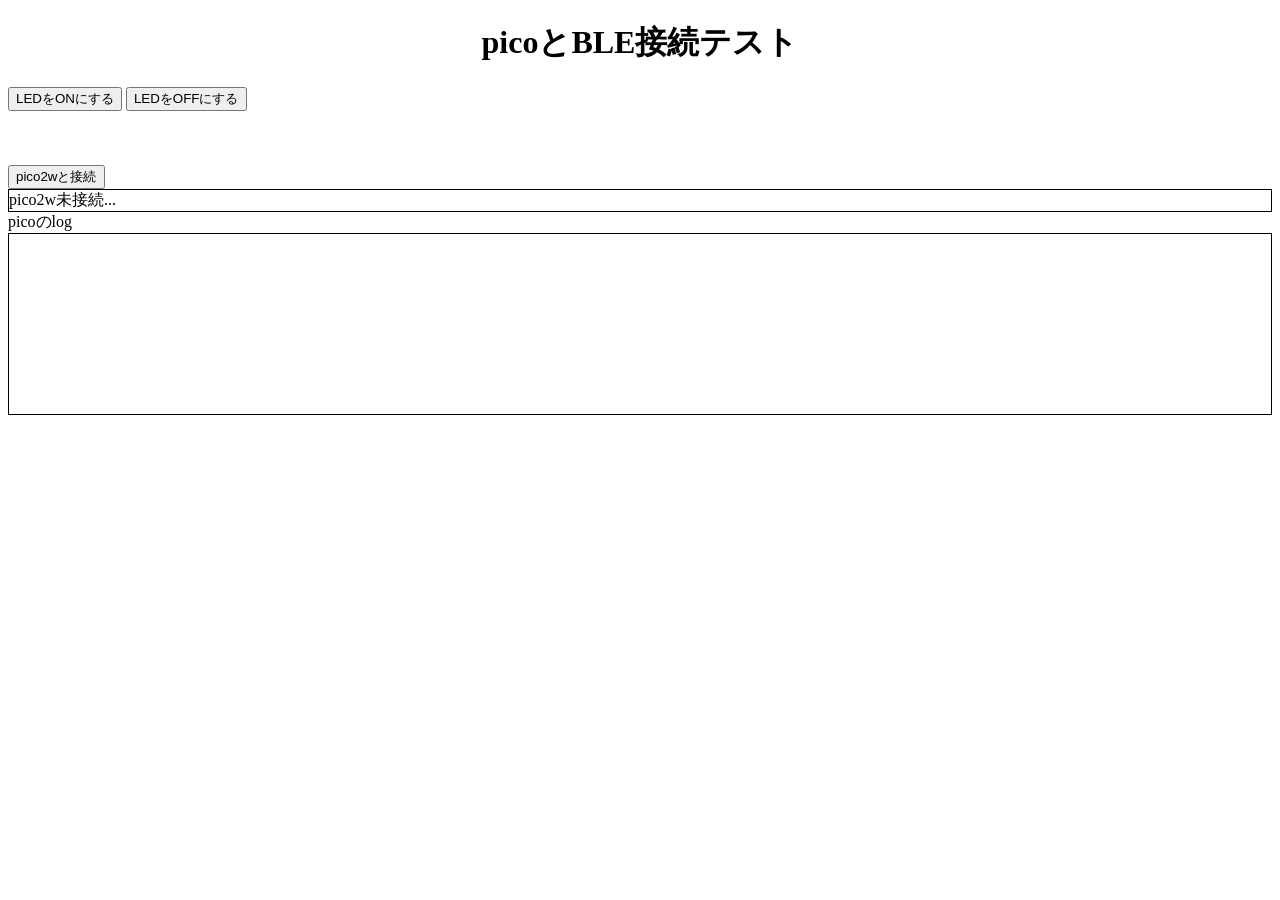
<file: sample/client(chrome)/index.html>
<!DOCTYPE html>
<html lang="jp">
    <head>
        <meta charset="UTF-8">
        <title>picoとBLE接続テスト</title>
        <link rel="stylesheet" href="style.css">
      </head>
    <body>
        <h1 style="text-align: center">picoとBLE接続テスト</h1>

        <div id="controller">
            <input type="button" value="LEDをONにする" onclick='rasp_SendMessage("LED_ON")'/>
            <input type="button" value="LEDをOFFにする" onclick='rasp_SendMessage("LED_OFF")'/><br>
        </div>
        <br><br><br>

        <div>
            <button id="connect">pico2wと接続</button>
            <div id="log">pico2w未接続...</div>
            picoのlog
            <div id="pico"></div>
        </div>

    </body>
    <script type="text/javascript" src="main.js"></script>
</html>
</file>
<file: sample/client(chrome)/style.css>
#log{
    border:solid 0.1vw black;
}

#pico{
    border:solid 0.1vw black;
    height:20vh;
    overflow: scroll;
}
</file>
<file: sample/client(chrome)_class実装版/style.css>
#log{
    border:solid 0.1vw black;
}

#pico{
    border:solid 0.1vw black;
    height:20vh;
    overflow: scroll;
}
</file>
